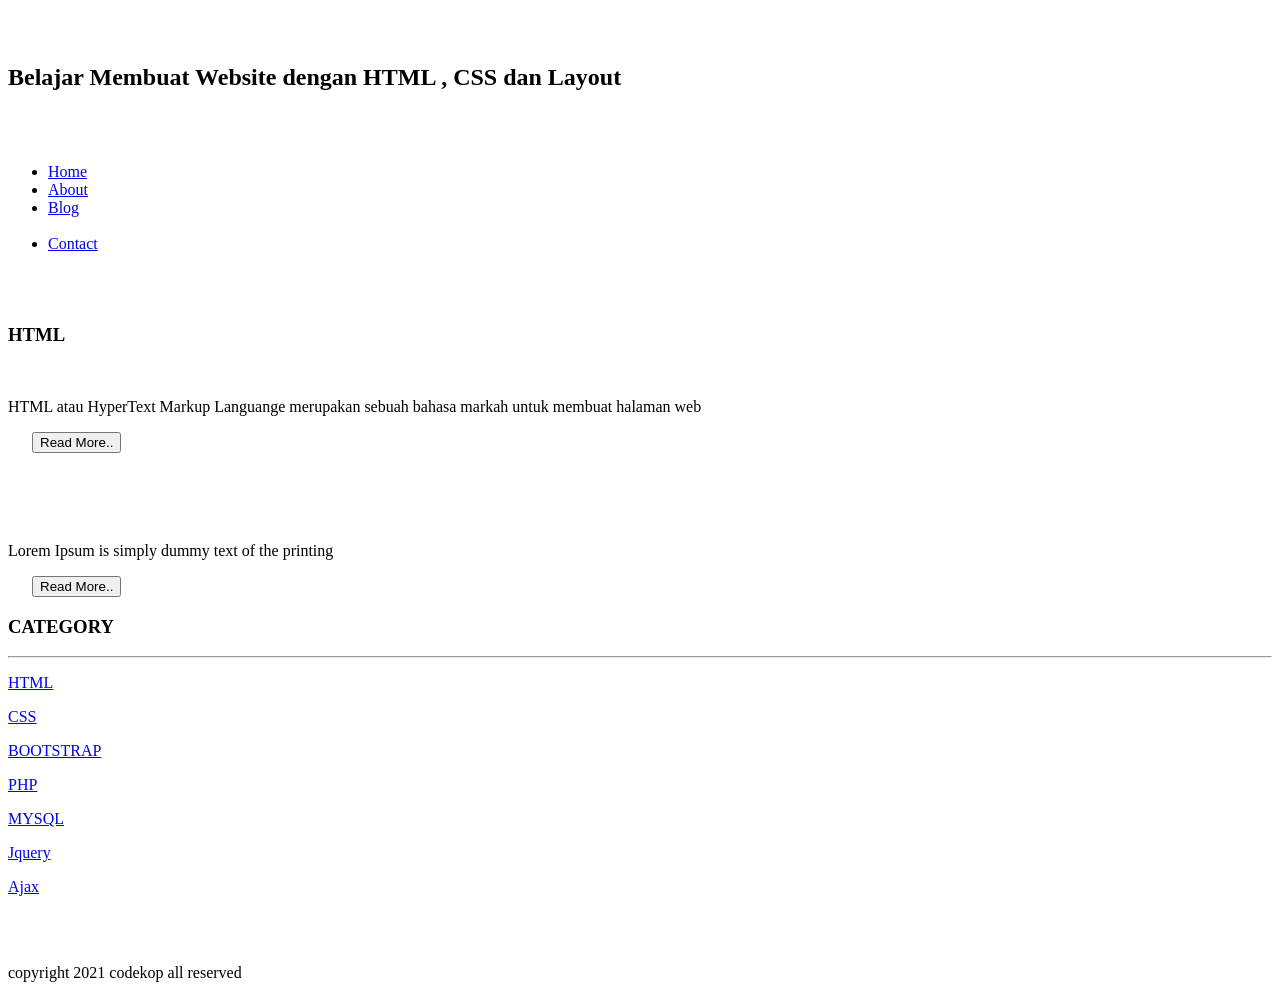
<file: index.html>
<!Doctype HTML>
<html>
  <head>
<title> DERITA </title>
 <link rel="stylesheet" href="style.css"></link>
  </head>
  <body>
 <div class="header">
<div class="jarak">
 <h2>Belajar Membuat Website dengan HTML , CSS dan Layout</h2>
   </div>
  </div>
<div class="menu">
<ul>
<li><a href="index.html">Home</a></li>
<li><a href="about.html">About</a></li>
<li><a href="#">Blog</a></li>
            <li><a href="#">Contact</a></li>
</ul>
</div>

<div class="content">
   <div class="jarak">
<!--kiri-->
<div class="kiri">
<!--blog-->
<div class="border">
<div class="jarak">
    <h3>HTML</h3>
    <p>HTML atau HyperText Markup Languange merupakan sebuah bahasa markah untuk membuat halaman web </p>
      <button class="btn">Read More..</button>
</div>
</div>
<!--end blog-->
<!--blog-->
              <div class="border">
<div class="jarak">
    <h3></h3>
    <p>Lorem Ipsum is simply dummy text of the printing</p>
      <button class="btn">Read More..</button>
   </div>
</div>
<!--end blog-->
</div>
<!--kiri-->
<!--kanan-->
<div class="kanan">
<div class="jarak">
<h3>CATEGORY</h3>
<hr/>
<p><a href="#" class="undercor">HTML</a></p>
<p><a href="#" class="undercor">CSS</a></p>
<p><a href="#" class="undercor">BOOTSTRAP</a></p>
<p><a href="#" class="undercor">PHP</a></p>
<p><a href="#" class="undercor">MYSQL</a></p>
<p><a href="#" class="undercor">Jquery</a></p>
<p><a href="#" class="undercor">Ajax</a></p>
</div>
</div>
<!--kanan-->
 </div>
</div>
<div class="footer">
<div class="jarak">
   <p>copyright 2021 codekop all reserved</p>
</div>
</div>
</file>
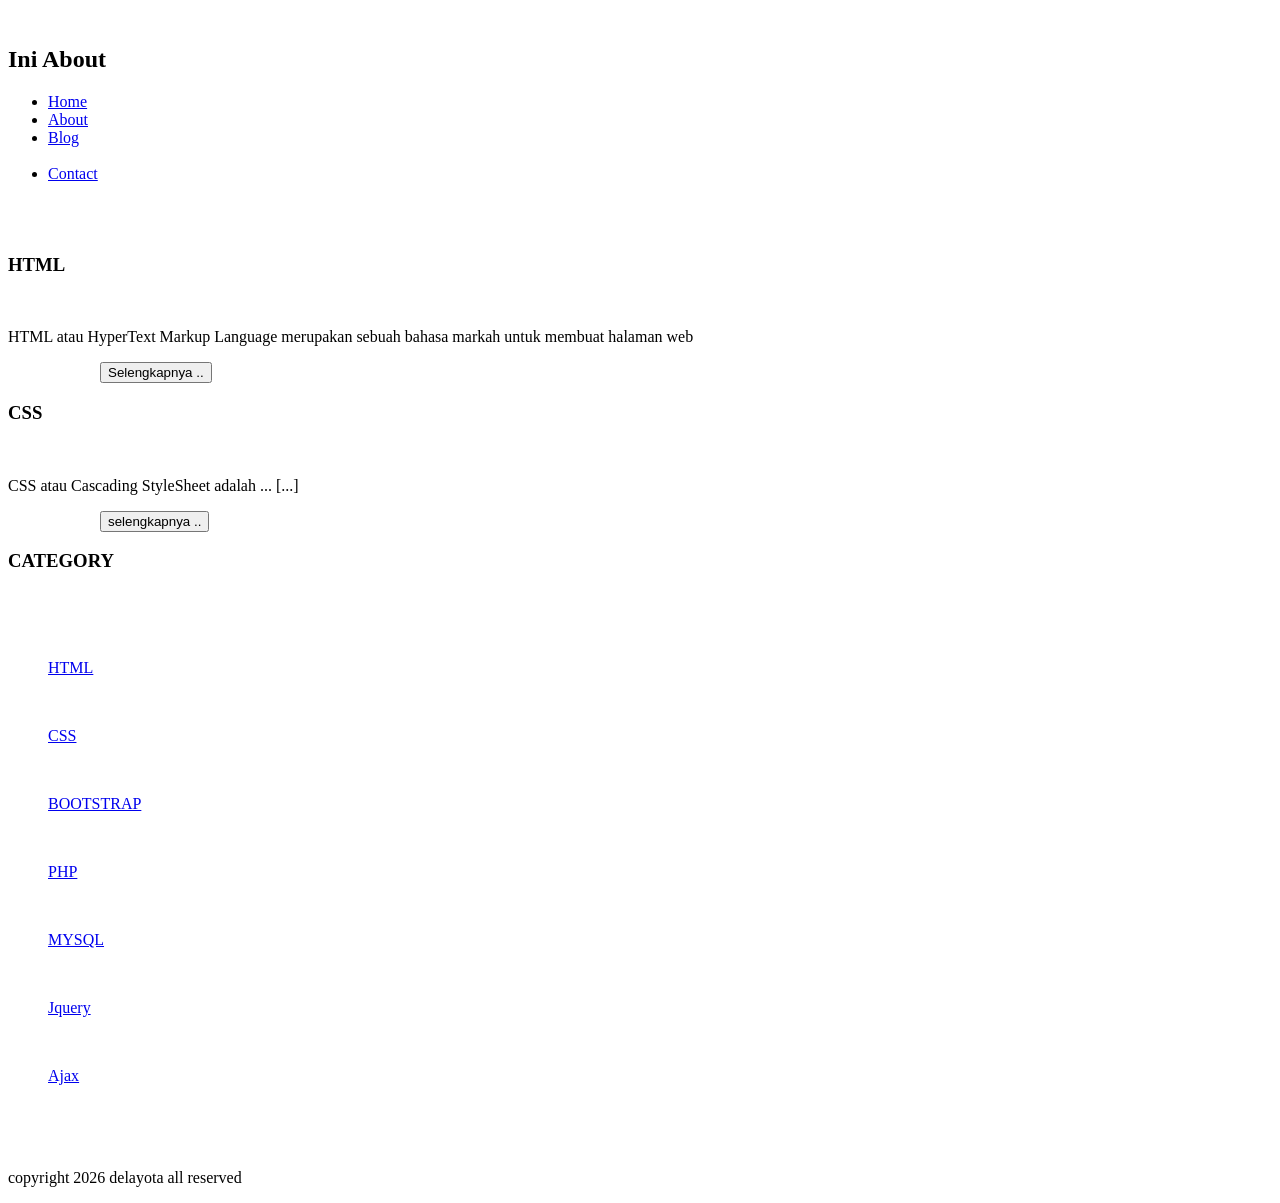
<file: about.html>
<!Doctype HTML>
<html>
  <head>
<title> ABOUT </title>
 <link rel="stylesheet" href="style.css"></link>
  </head>
  <body>
<h2>Ini About</h2>
<ul>
<li><a href="index.html">Home</a></li>
<li><a href="about.html">About</a></li>
<li><a href="#">Blog</a></li>
            <li><a href="#">Contact</a></li>
               </ul>
                       <h3>HTML</h3>
                       <P>HTML atau HyperText Markup Language merupakan sebuah bahasa markah untuk membuat halaman web </p>
                       <button >Selengkapnya ..</button>

                       <h3>CSS</h3>
                       <p>CSS atau Cascading StyleSheet adalah ... [...]</p>
                       <button >selengkapnya ..</button>
               </ul>

               <h3>CATEGORY</h3>
               <ul>
                       <p><a href="#" >HTML</a></p>
                       <p><a href="#" >CSS</a></p>
                       <p><a href="#" >BOOTSTRAP</a></p>
                       <p><a href="#" >PHP</a></p>
                       <p><a href="#" >MYSQL</a></p>
                       <p><a href="#" >Jquery</a></p>
                       <p><a href="#" >Ajax</a></p>
               </ul>

                       <p>copyright 2026 delayota all reserved</p>
</file>
<file: style.css>
body{
  background-color:#FFEBEB;
  color:#333;
  width:100%;
  font-family:sans-serif;
  margin:0 auto;
}

.header{
  width:90%;
  margin:auto;
  height:120px;
  line-height:120px;
  background:#417aa8;
  color:#fff;
}

.jarak{
     padding:0 2pc;
}

.menu{
  background-color:#417aa8;
  height:50px;
  line-height:50px;
  position:relative;
  width:90%;
  margin:0 auto;
  padding:0 auto:
}

.menu ul {
 list-style:none;
}

.menu ul li a {
  float:left;
  width:70px;
  display:block;
  text-align:center;
  color:#FFF;
  text-decoration:none;
}

.menu ul li a:hover {
  background-color:#4b88bb;
  display:block;
}

 .content{
    width:90%;
    margin:auto;
    height:420px;
    padding:0.1px;
    background:#fff;
    color:#333;
  }

  .border{
    border: 2px solid #488769;
    margin-top: 1pc;
    padding-bottom:1pc;
    padding-left:2pc;
    padding-right:2pc;
  }

  .kiri{
    width:70%;
    float:left;
    margin:auto;
    background:#fff;
    height:420px;
  }

  .kanan{
    width:30%;
    float:left;
    margin:auto;
    background:#fff;
    height:420px;
  }

  .undecor{
    text-decoration:none;
  }

  .footer {
    width:90%;
    margin:auto;
    height:40px;
    line-height:40px;
    background:#417aa8;
    color:#fff;
    margin-bottom: 1pc;
  }
</file>
